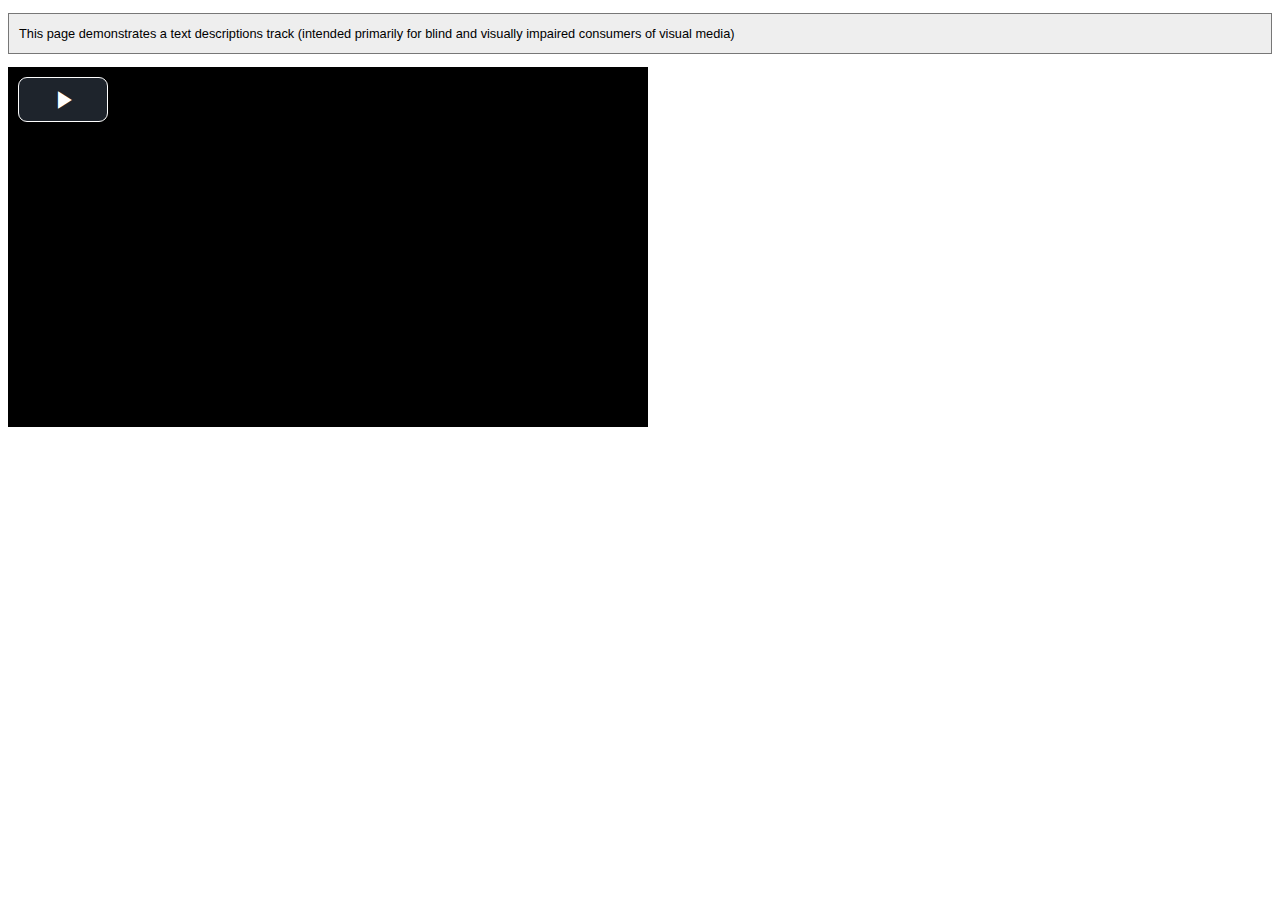
<file: js/examples/elephantsdream/index.html>
<!DOCTYPE html>
<html>
<head>
  <meta charset="utf-8" />
  <title>Video.js Text Descriptions, Chapters &amp; Captions Example</title>

  <link href="../../video-js.css" rel="stylesheet" type="text/css">

  <script src="../../video.js"></script>

  <!-- Set the location of the flash SWF -->
  <script>
    videojs.setGlobalOptions({
      flash: {
        swf: '../../video-js.swf'
      }
    });
  </script>

</head>
<body>
  <p style="background-color:#eee; border: 1px solid #777; padding: 10px; font-size: .8em; line-height: 1.5em; font-family: Verdana, sans-serif;">This page demonstrates a text descriptions track (intended primarily for blind and visually impaired consumers of visual media)</p>

  <!-- NOTE: we have to disable native Text Track support for the HTML5 tech,
             since even HTML5 video players with native Text Track support
             don't currently support 'description' text tracks in any
             useful way! -->
  <video id="example_video_1" class="video-js vjs-default-skin" controls preload="none" width="640" height="360"
      data-setup='{ "html5" : { "nativeTextTracks" : false } }'>
    <source src="https://archive.org/download/ElephantsDream/ed_hd.mp4" type="video/mp4">
    <source src="https://archive.org/download/ElephantsDream/ed_hd.ogv" type="video/ogv">

    <track kind="captions" src="captions.en.vtt" srclang="en" label="English" default></track><!-- Tracks need an ending tag thanks to IE9 -->
    <track kind="captions" src="captions.sv.vtt" srclang="sv" label="Swedish"></track>
    <track kind="captions" src="captions.ru.vtt" srclang="ru" label="Russian"></track>
    <track kind="captions" src="captions.ja.vtt" srclang="ja" label="Japanese"></track>
    <track kind="captions" src="captions.ar.vtt" srclang="ar" label="Arabic"></track>

    <track kind="descriptions" src="descriptions.en.vtt" srclang="en" label="English"></track>

    <track kind="chapters" src="chapters.en.vtt" srclang="en" label="English"></track>

    <p class="vjs-no-js">To view this video please enable JavaScript, and consider upgrading to a web browser that <a href="http://videojs.com/html5-video-support/" target="_blank">supports HTML5 video</a></p>
  </video>
</body>
</html>
</file>
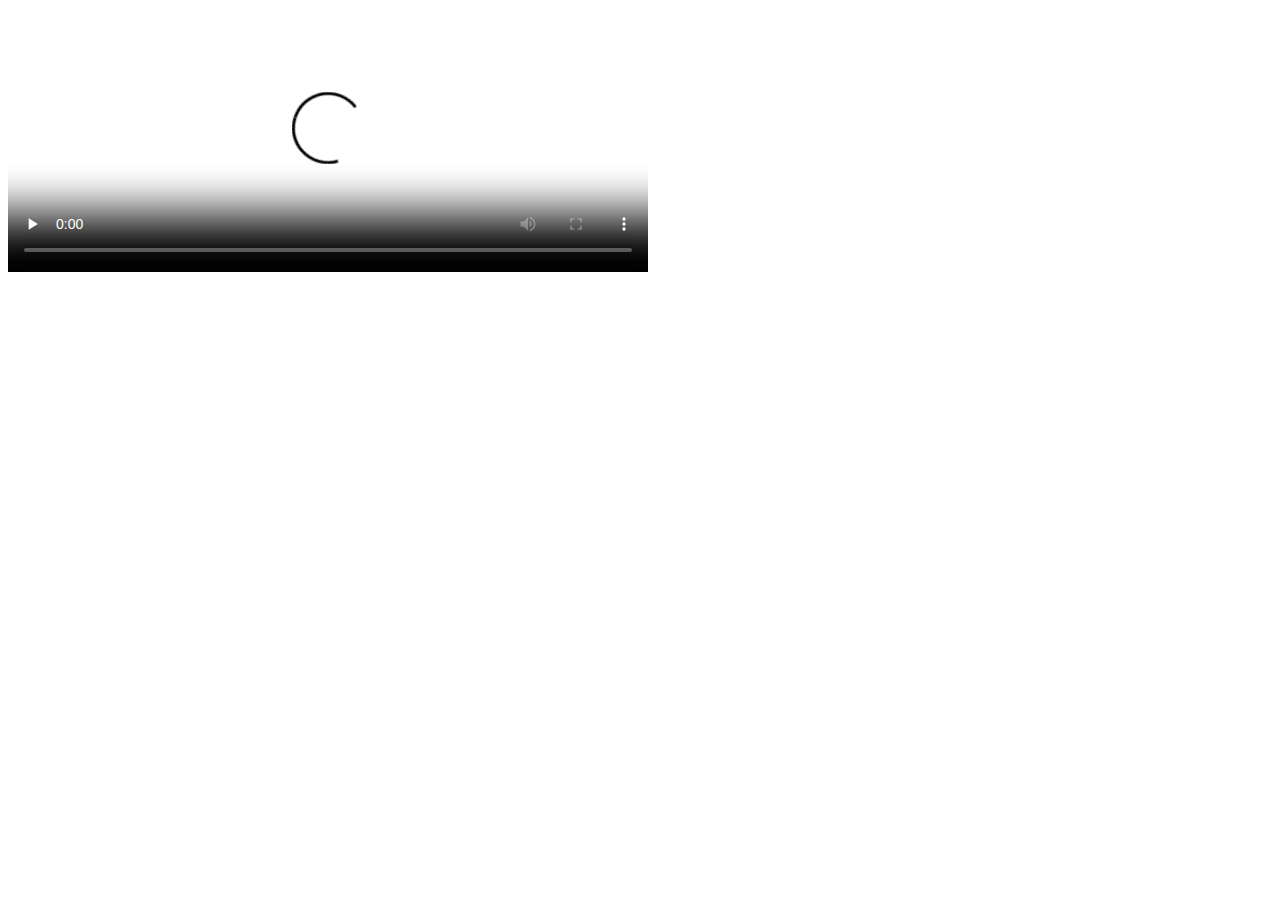
<file: js/examples/simple-embed/index.html>
<!DOCTYPE html>
<html>

<head>

  <head>
    <title>Video.js | HTML5 Video Player</title>
    <link href="http://vjs.zencdn.net/5.0.2/video-js.css" rel="stylesheet">
    <script src="http://vjs.zencdn.net/ie8/1.1.0/videojs-ie8.min.js"></script>
    <script src="http://vjs.zencdn.net/5.0.2/video.js"></script>

  </head>

</head>

<body>

  <video id="example_video_1" class="video-js vjs-default-skin" controls preload="none" width="640" height="264" poster="http://vjs.zencdn.net/v/oceans.png" data-setup="{}">
    <source src="http://vjs.zencdn.net/v/oceans.mp4" type="video/mp4">
    <source src="http://vjs.zencdn.net/v/oceans.webm" type="video/webm">
    <source src="http://vjs.zencdn.net/v/oceans.ogv" type="video/ogg">
    <track kind="captions" src="../shared/example-captions.vtt" srclang="en" label="English"></track>
    <!-- Tracks need an ending tag thanks to IE9 -->
    <track kind="subtitles" src="../shared/example-captions.vtt" srclang="en" label="English"></track>
    <!-- Tracks need an ending tag thanks to IE9 -->
    <p class="vjs-no-js">To view this video please enable JavaScript, and consider upgrading to a web browser that <a href="http://videojs.com/html5-video-support/" target="_blank">supports HTML5 video</a></p>
  </video>
</body>

</html>
</file>
<file: js/video-js.css>
.video-js .vjs-big-play-button:before, .video-js .vjs-control:before, .video-js .vjs-modal-dialog, .vjs-modal-dialog .vjs-modal-dialog-content {
  position: absolute;
  top: 0;
  left: 0;
  width: 100%;
  height: 100%; }

.video-js .vjs-big-play-button:before, .video-js .vjs-control:before {
  text-align: center; }

@font-face {
  font-family: VideoJS;
  src: url("font/VideoJS.eot?#iefix") format("eot"); }

@font-face {
  font-family: VideoJS;
  src: url([data-uri]) format("woff"), url([data-uri]) format("truetype");
  font-weight: normal;
  font-style: normal; }

.vjs-icon-play, .video-js .vjs-big-play-button, .video-js .vjs-play-control {
  font-family: VideoJS;
  font-weight: normal;
  font-style: normal; }
  .vjs-icon-play:before, .video-js .vjs-big-play-button:before, .video-js .vjs-play-control:before {
    content: '\f101'; }

.vjs-icon-play-circle {
  font-family: VideoJS;
  font-weight: normal;
  font-style: normal; }
  .vjs-icon-play-circle:before {
    content: '\f102'; }

.vjs-icon-pause, .video-js .vjs-play-control.vjs-playing {
  font-family: VideoJS;
  font-weight: normal;
  font-style: normal; }
  .vjs-icon-pause:before, .video-js .vjs-play-control.vjs-playing:before {
    content: '\f103'; }

.vjs-icon-volume-mute, .video-js .vjs-mute-control.vjs-vol-0,
.video-js .vjs-volume-menu-button.vjs-vol-0 {
  font-family: VideoJS;
  font-weight: normal;
  font-style: normal; }
  .vjs-icon-volume-mute:before, .video-js .vjs-mute-control.vjs-vol-0:before,
  .video-js .vjs-volume-menu-button.vjs-vol-0:before {
    content: '\f104'; }

.vjs-icon-volume-low, .video-js .vjs-mute-control.vjs-vol-1,
.video-js .vjs-volume-menu-button.vjs-vol-1 {
  font-family: VideoJS;
  font-weight: normal;
  font-style: normal; }
  .vjs-icon-volume-low:before, .video-js .vjs-mute-control.vjs-vol-1:before,
  .video-js .vjs-volume-menu-button.vjs-vol-1:before {
    content: '\f105'; }

.vjs-icon-volume-mid, .video-js .vjs-mute-control.vjs-vol-2,
.video-js .vjs-volume-menu-button.vjs-vol-2 {
  font-family: VideoJS;
  font-weight: normal;
  font-style: normal; }
  .vjs-icon-volume-mid:before, .video-js .vjs-mute-control.vjs-vol-2:before,
  .video-js .vjs-volume-menu-button.vjs-vol-2:before {
    content: '\f106'; }

.vjs-icon-volume-high, .video-js .vjs-mute-control,
.video-js .vjs-volume-menu-button {
  font-family: VideoJS;
  font-weight: normal;
  font-style: normal; }
  .vjs-icon-volume-high:before, .video-js .vjs-mute-control:before,
  .video-js .vjs-volume-menu-button:before {
    content: '\f107'; }

.vjs-icon-fullscreen-enter, .video-js .vjs-fullscreen-control {
  font-family: VideoJS;
  font-weight: normal;
  font-style: normal; }
  .vjs-icon-fullscreen-enter:before, .video-js .vjs-fullscreen-control:before {
    content: '\f108'; }

.vjs-icon-fullscreen-exit, .video-js.vjs-fullscreen .vjs-fullscreen-control {
  font-family: VideoJS;
  font-weight: normal;
  font-style: normal; }
  .vjs-icon-fullscreen-exit:before, .video-js.vjs-fullscreen .vjs-fullscreen-control:before {
    content: '\f109'; }

.vjs-icon-square {
  font-family: VideoJS;
  font-weight: normal;
  font-style: normal; }
  .vjs-icon-square:before {
    content: '\f10a'; }

.vjs-icon-spinner {
  font-family: VideoJS;
  font-weight: normal;
  font-style: normal; }
  .vjs-icon-spinner:before {
    content: '\f10b'; }

.vjs-icon-subtitles, .video-js .vjs-subtitles-button {
  font-family: VideoJS;
  font-weight: normal;
  font-style: normal; }
  .vjs-icon-subtitles:before, .video-js .vjs-subtitles-button:before {
    content: '\f10c'; }

.vjs-icon-captions, .video-js .vjs-captions-button {
  font-family: VideoJS;
  font-weight: normal;
  font-style: normal; }
  .vjs-icon-captions:before, .video-js .vjs-captions-button:before {
    content: '\f10d'; }

.vjs-icon-chapters, .video-js .vjs-chapters-button {
  font-family: VideoJS;
  font-weight: normal;
  font-style: normal; }
  .vjs-icon-chapters:before, .video-js .vjs-chapters-button:before {
    content: '\f10e'; }

.vjs-icon-share {
  font-family: VideoJS;
  font-weight: normal;
  font-style: normal; }
  .vjs-icon-share:before {
    content: '\f10f'; }

.vjs-icon-cog {
  font-family: VideoJS;
  font-weight: normal;
  font-style: normal; }
  .vjs-icon-cog:before {
    content: '\f110'; }

.vjs-icon-circle, .video-js .vjs-mouse-display, .video-js .vjs-play-progress, .video-js .vjs-volume-level {
  font-family: VideoJS;
  font-weight: normal;
  font-style: normal; }
  .vjs-icon-circle:before, .video-js .vjs-mouse-display:before, .video-js .vjs-play-progress:before, .video-js .vjs-volume-level:before {
    content: '\f111'; }

.vjs-icon-circle-outline {
  font-family: VideoJS;
  font-weight: normal;
  font-style: normal; }
  .vjs-icon-circle-outline:before {
    content: '\f112'; }

.vjs-icon-circle-inner-circle {
  font-family: VideoJS;
  font-weight: normal;
  font-style: normal; }
  .vjs-icon-circle-inner-circle:before {
    content: '\f113'; }

.vjs-icon-hd {
  font-family: VideoJS;
  font-weight: normal;
  font-style: normal; }
  .vjs-icon-hd:before {
    content: '\f114'; }

.vjs-icon-cancel, .video-js .vjs-control.vjs-close-button {
  font-family: VideoJS;
  font-weight: normal;
  font-style: normal; }
  .vjs-icon-cancel:before, .video-js .vjs-control.vjs-close-button:before {
    content: '\f115'; }

.vjs-icon-replay {
  font-family: VideoJS;
  font-weight: normal;
  font-style: normal; }
  .vjs-icon-replay:before {
    content: '\f116'; }

.vjs-icon-facebook {
  font-family: VideoJS;
  font-weight: normal;
  font-style: normal; }
  .vjs-icon-facebook:before {
    content: '\f117'; }

.vjs-icon-gplus {
  font-family: VideoJS;
  font-weight: normal;
  font-style: normal; }
  .vjs-icon-gplus:before {
    content: '\f118'; }

.vjs-icon-linkedin {
  font-family: VideoJS;
  font-weight: normal;
  font-style: normal; }
  .vjs-icon-linkedin:before {
    content: '\f119'; }

.vjs-icon-twitter {
  font-family: VideoJS;
  font-weight: normal;
  font-style: normal; }
  .vjs-icon-twitter:before {
    content: '\f11a'; }

.vjs-icon-tumblr {
  font-family: VideoJS;
  font-weight: normal;
  font-style: normal; }
  .vjs-icon-tumblr:before {
    content: '\f11b'; }

.vjs-icon-pinterest {
  font-family: VideoJS;
  font-weight: normal;
  font-style: normal; }
  .vjs-icon-pinterest:before {
    content: '\f11c'; }

.vjs-icon-audio-description, .video-js .vjs-descriptions-button {
  font-family: VideoJS;
  font-weight: normal;
  font-style: normal; }
  .vjs-icon-audio-description:before, .video-js .vjs-descriptions-button:before {
    content: '\f11d'; }

.video-js {
  display: block;
  vertical-align: top;
  box-sizing: border-box;
  color: #fff;
  background-color: #000;
  position: relative;
  padding: 0;
  font-size: 10px;
  line-height: 1;
  font-weight: normal;
  font-style: normal;
  font-family: Arial, Helvetica, sans-serif;
  -webkit-user-select: none;
  -moz-user-select: none;
  -ms-user-select: none;
  user-select: none; }
  .video-js:-moz-full-screen {
    position: absolute; }
  .video-js:-webkit-full-screen {
    width: 100% !important;
    height: 100% !important; }

.video-js *,
.video-js *:before,
.video-js *:after {
  box-sizing: inherit; }

.video-js ul {
  font-family: inherit;
  font-size: inherit;
  line-height: inherit;
  list-style-position: outside;
  margin-left: 0;
  margin-right: 0;
  margin-top: 0;
  margin-bottom: 0; }

.video-js.vjs-fluid,
.video-js.vjs-16-9,
.video-js.vjs-4-3 {
  width: 100%;
  max-width: 100%;
  height: 0; }

.video-js.vjs-16-9 {
  padding-top: 56.25%; }

.video-js.vjs-4-3 {
  padding-top: 75%; }

.video-js.vjs-fill {
  width: 100%;
  height: 100%; }

.video-js .vjs-tech {
  position: absolute;
  top: 0;
  left: 0;
  width: 100%;
  height: 100%; }

body.vjs-full-window {
  padding: 0;
  margin: 0;
  height: 100%;
  overflow-y: auto; }

.vjs-full-window .video-js.vjs-fullscreen {
  position: fixed;
  overflow: hidden;
  z-index: 1000;
  left: 0;
  top: 0;
  bottom: 0;
  right: 0; }

.video-js.vjs-fullscreen {
  width: 100% !important;
  height: 100% !important;
  padding-top: 0 !important; }

.video-js.vjs-fullscreen.vjs-user-inactive {
  cursor: none; }

.vjs-hidden {
  display: none !important; }

.vjs-disabled {
  opacity: 0.5;
  cursor: default; }

.video-js .vjs-offscreen {
  height: 1px;
  left: -9999px;
  position: absolute;
  top: 0;
  width: 1px; }

.vjs-lock-showing {
  display: block !important;
  opacity: 1;
  visibility: visible; }

.vjs-no-js {
  padding: 20px;
  color: #fff;
  background-color: #000;
  font-size: 18px;
  font-family: Arial, Helvetica, sans-serif;
  text-align: center;
  width: 300px;
  height: 150px;
  margin: 0px auto; }

.vjs-no-js a,
.vjs-no-js a:visited {
  color: #66A8CC; }

.video-js .vjs-big-play-button {
  font-size: 3em;
  line-height: 1.5em;
  height: 1.5em;
  width: 3em;
  display: block;
  position: absolute;
  top: 10px;
  left: 10px;
  padding: 0;
  cursor: pointer;
  opacity: 1;
  border: 0.06666em solid #fff;
  background-color: #2B333F;
  background-color: rgba(43, 51, 63, 0.7);
  -webkit-border-radius: 0.3em;
  -moz-border-radius: 0.3em;
  border-radius: 0.3em;
  -webkit-transition: all 0.4s;
  -moz-transition: all 0.4s;
  -o-transition: all 0.4s;
  transition: all 0.4s; }

.vjs-big-play-centered .vjs-big-play-button {
  top: 50%;
  left: 50%;
  margin-top: -0.75em;
  margin-left: -1.5em; }

.video-js:hover .vjs-big-play-button,
.video-js .vjs-big-play-button:focus {
  outline: 0;
  border-color: #fff;
  background-color: #73859f;
  background-color: rgba(115, 133, 159, 0.5);
  -webkit-transition: all 0s;
  -moz-transition: all 0s;
  -o-transition: all 0s;
  transition: all 0s; }

.vjs-controls-disabled .vjs-big-play-button,
.vjs-has-started .vjs-big-play-button,
.vjs-using-native-controls .vjs-big-play-button,
.vjs-error .vjs-big-play-button {
  display: none; }

.video-js button {
  background: none;
  border: none;
  color: inherit;
  display: inline-block;
  overflow: visible;
  font-size: inherit;
  line-height: inherit;
  text-transform: none;
  text-decoration: none;
  transition: none;
  -webkit-appearance: none;
  -moz-appearance: none;
  appearance: none; }

.video-js .vjs-control.vjs-close-button {
  cursor: pointer;
  height: 3em;
  position: absolute;
  right: 0;
  top: 0.5em;
  z-index: 2; }

.vjs-menu-button {
  cursor: pointer; }

.vjs-menu-button.vjs-disabled {
  cursor: default; }

.vjs-workinghover .vjs-menu-button.vjs-disabled:hover .vjs-menu {
  display: none; }

.vjs-menu .vjs-menu-content {
  display: block;
  padding: 0;
  margin: 0;
  overflow: auto; }

.vjs-scrubbing .vjs-menu-button:hover .vjs-menu {
  display: none; }

.vjs-menu li {
  list-style: none;
  margin: 0;
  padding: 0.2em 0;
  line-height: 1.4em;
  font-size: 1.2em;
  text-align: center;
  text-transform: lowercase; }

.vjs-menu li:focus,
.vjs-menu li:hover {
  outline: 0;
  background-color: #73859f;
  background-color: rgba(115, 133, 159, 0.5); }

.vjs-menu li.vjs-selected,
.vjs-menu li.vjs-selected:focus,
.vjs-menu li.vjs-selected:hover {
  background-color: #fff;
  color: #2B333F; }

.vjs-menu li.vjs-menu-title {
  text-align: center;
  text-transform: uppercase;
  font-size: 1em;
  line-height: 2em;
  padding: 0;
  margin: 0 0 0.3em 0;
  font-weight: bold;
  cursor: default; }

.vjs-menu-button-popup .vjs-menu {
  display: none;
  position: absolute;
  bottom: 0;
  width: 10em;
  left: -3em;
  height: 0em;
  margin-bottom: 1.5em;
  border-top-color: rgba(43, 51, 63, 0.7); }

.vjs-menu-button-popup .vjs-menu .vjs-menu-content {
  background-color: #2B333F;
  background-color: rgba(43, 51, 63, 0.7);
  position: absolute;
  width: 100%;
  bottom: 1.5em;
  max-height: 15em; }

.vjs-workinghover .vjs-menu-button-popup:hover .vjs-menu,
.vjs-menu-button-popup .vjs-menu.vjs-lock-showing {
  display: block; }

.video-js .vjs-menu-button-inline {
  -webkit-transition: all 0.4s;
  -moz-transition: all 0.4s;
  -o-transition: all 0.4s;
  transition: all 0.4s;
  overflow: hidden; }

.video-js .vjs-menu-button-inline:before {
  width: 2.222222222em; }

.video-js .vjs-menu-button-inline:hover,
.video-js .vjs-menu-button-inline:focus,
.video-js .vjs-menu-button-inline.vjs-slider-active,
.video-js.vjs-no-flex .vjs-menu-button-inline {
  width: 12em; }

.video-js .vjs-menu-button-inline.vjs-slider-active {
  -webkit-transition: none;
  -moz-transition: none;
  -o-transition: none;
  transition: none; }

.vjs-menu-button-inline .vjs-menu {
  opacity: 0;
  height: 100%;
  width: auto;
  position: absolute;
  left: 4em;
  top: 0;
  padding: 0;
  margin: 0;
  -webkit-transition: all 0.4s;
  -moz-transition: all 0.4s;
  -o-transition: all 0.4s;
  transition: all 0.4s; }

.vjs-menu-button-inline:hover .vjs-menu,
.vjs-menu-button-inline:focus .vjs-menu,
.vjs-menu-button-inline.vjs-slider-active .vjs-menu {
  display: block;
  opacity: 1; }

.vjs-no-flex .vjs-menu-button-inline .vjs-menu {
  display: block;
  opacity: 1;
  position: relative;
  width: auto; }

.vjs-no-flex .vjs-menu-button-inline:hover .vjs-menu,
.vjs-no-flex .vjs-menu-button-inline:focus .vjs-menu,
.vjs-no-flex .vjs-menu-button-inline.vjs-slider-active .vjs-menu {
  width: auto; }

.vjs-menu-button-inline .vjs-menu-content {
  width: auto;
  height: 100%;
  margin: 0;
  overflow: hidden; }

.video-js .vjs-control-bar {
  display: none;
  width: 100%;
  position: absolute;
  bottom: 0;
  left: 0;
  right: 0;
  height: 3.0em;
  background-color: #2B333F;
  background-color: rgba(43, 51, 63, 0.7); }

.vjs-has-started .vjs-control-bar {
  display: -webkit-box;
  display: -webkit-flex;
  display: -ms-flexbox;
  display: flex;
  visibility: visible;
  opacity: 1;
  -webkit-transition: visibility 0.1s, opacity 0.1s;
  -moz-transition: visibility 0.1s, opacity 0.1s;
  -o-transition: visibility 0.1s, opacity 0.1s;
  transition: visibility 0.1s, opacity 0.1s; }

.vjs-has-started.vjs-user-inactive.vjs-playing .vjs-control-bar {
  visibility: hidden;
  opacity: 0;
  -webkit-transition: visibility 1s, opacity 1s;
  -moz-transition: visibility 1s, opacity 1s;
  -o-transition: visibility 1s, opacity 1s;
  transition: visibility 1s, opacity 1s; }

.vjs-controls-disabled .vjs-control-bar,
.vjs-using-native-controls .vjs-control-bar,
.vjs-error .vjs-control-bar {
  display: none !important; }

.vjs-audio.vjs-has-started.vjs-user-inactive.vjs-playing .vjs-control-bar {
  opacity: 1;
  visibility: visible; }

@media \0screen {
  .vjs-user-inactive.vjs-playing .vjs-control-bar :before {
    content: ""; } }

.vjs-has-started.vjs-no-flex .vjs-control-bar {
  display: table; }

.video-js .vjs-control {
  outline: none;
  position: relative;
  text-align: center;
  margin: 0;
  padding: 0;
  height: 100%;
  width: 4em;
  -webkit-box-flex: none;
  -moz-box-flex: none;
  -webkit-flex: none;
  -ms-flex: none;
  flex: none; }
  .video-js .vjs-control:before {
    font-size: 1.8em;
    line-height: 1.67; }

.video-js .vjs-control:focus:before,
.video-js .vjs-control:hover:before,
.video-js .vjs-control:focus {
  text-shadow: 0em 0em 1em white; }

.video-js .vjs-control-text {
  border: 0;
  clip: rect(0 0 0 0);
  height: 1px;
  margin: -1px;
  overflow: hidden;
  padding: 0;
  position: absolute;
  width: 1px; }

.vjs-no-flex .vjs-control {
  display: table-cell;
  vertical-align: middle; }

.video-js .vjs-custom-control-spacer {
  display: none; }

.video-js .vjs-progress-control {
  -webkit-box-flex: auto;
  -moz-box-flex: auto;
  -webkit-flex: auto;
  -ms-flex: auto;
  flex: auto;
  display: -webkit-box;
  display: -webkit-flex;
  display: -ms-flexbox;
  display: flex;
  -webkit-box-align: center;
  -webkit-align-items: center;
  -ms-flex-align: center;
  align-items: center;
  min-width: 4em; }

.vjs-live .vjs-progress-control {
  display: none; }

.video-js .vjs-progress-holder {
  -webkit-box-flex: auto;
  -moz-box-flex: auto;
  -webkit-flex: auto;
  -ms-flex: auto;
  flex: auto;
  -webkit-transition: all 0.2s;
  -moz-transition: all 0.2s;
  -o-transition: all 0.2s;
  transition: all 0.2s;
  height: 0.3em; }

.video-js .vjs-progress-control:hover .vjs-progress-holder {
  font-size: 1.666666666666666666em; }

/* If we let the font size grow as much as everything else, the current time tooltip ends up
 ginormous. If you'd like to enable the current time tooltip all the time, this should be disabled
 to avoid a weird hitch when you roll off the hover. */
.video-js .vjs-progress-control:hover .vjs-time-tooltip,
.video-js .vjs-progress-control:hover .vjs-mouse-display:after,
.video-js .vjs-progress-control:hover .vjs-play-progress:after {
  font-family: Arial, Helvetica, sans-serif;
  visibility: visible;
  font-size: 0.6em; }

.video-js .vjs-progress-holder .vjs-play-progress,
.video-js .vjs-progress-holder .vjs-load-progress,
.video-js .vjs-progress-holder .vjs-tooltip-progress-bar,
.video-js .vjs-progress-holder .vjs-load-progress div {
  position: absolute;
  display: block;
  height: 0.3em;
  margin: 0;
  padding: 0;
  width: 0;
  left: 0;
  top: 0; }

.video-js .vjs-mouse-display:before {
  display: none; }

.video-js .vjs-play-progress {
  background-color: #fff; }
  .video-js .vjs-play-progress:before {
    position: absolute;
    top: -0.333333333333333em;
    right: -0.5em;
    font-size: 0.9em; }

.video-js .vjs-time-tooltip,
.video-js .vjs-mouse-display:after,
.video-js .vjs-play-progress:after {
  visibility: hidden;
  pointer-events: none;
  position: absolute;
  top: -3.4em;
  right: -1.9em;
  font-size: 0.9em;
  color: #000;
  content: attr(data-current-time);
  padding: 6px 8px 8px 8px;
  background-color: #fff;
  background-color: rgba(255, 255, 255, 0.8);
  -webkit-border-radius: 0.3em;
  -moz-border-radius: 0.3em;
  border-radius: 0.3em; }

.video-js .vjs-time-tooltip,
.video-js .vjs-play-progress:before,
.video-js .vjs-play-progress:after {
  z-index: 1; }

.video-js .vjs-progress-control .vjs-keep-tooltips-inside:after {
  display: none; }

.video-js .vjs-load-progress {
  background: #bfc7d3;
  background: rgba(115, 133, 159, 0.5); }

.video-js .vjs-load-progress div {
  background: white;
  background: rgba(115, 133, 159, 0.75); }

.video-js.vjs-no-flex .vjs-progress-control {
  width: auto; }

.video-js .vjs-time-tooltip {
  display: inline-block;
  height: 2.4em;
  position: relative;
  float: right;
  right: -1.9em; }

.vjs-tooltip-progress-bar {
  visibility: hidden; }

.video-js .vjs-progress-control .vjs-mouse-display {
  display: none;
  position: absolute;
  width: 1px;
  height: 100%;
  background-color: #000;
  z-index: 1; }

.vjs-no-flex .vjs-progress-control .vjs-mouse-display {
  z-index: 0; }

.video-js .vjs-progress-control:hover .vjs-mouse-display {
  display: block; }

.video-js.vjs-user-inactive .vjs-progress-control .vjs-mouse-display,
.video-js.vjs-user-inactive .vjs-progress-control .vjs-mouse-display:after {
  visibility: hidden;
  opacity: 0;
  -webkit-transition: visibility 1s, opacity 1s;
  -moz-transition: visibility 1s, opacity 1s;
  -o-transition: visibility 1s, opacity 1s;
  transition: visibility 1s, opacity 1s; }

.video-js.vjs-user-inactive.vjs-no-flex .vjs-progress-control .vjs-mouse-display,
.video-js.vjs-user-inactive.vjs-no-flex .vjs-progress-control .vjs-mouse-display:after {
  display: none; }

.vjs-mouse-display .vjs-time-tooltip,
.video-js .vjs-progress-control .vjs-mouse-display:after {
  color: #fff;
  background-color: #000;
  background-color: rgba(0, 0, 0, 0.8); }

.video-js .vjs-slider {
  outline: 0;
  position: relative;
  cursor: pointer;
  padding: 0;
  margin: 0 0.45em 0 0.45em;
  background-color: #73859f;
  background-color: rgba(115, 133, 159, 0.5); }

.video-js .vjs-slider:focus {
  text-shadow: 0em 0em 1em white;
  -webkit-box-shadow: 0 0 1em #fff;
  -moz-box-shadow: 0 0 1em #fff;
  box-shadow: 0 0 1em #fff; }

.video-js .vjs-mute-control,
.video-js .vjs-volume-menu-button {
  cursor: pointer;
  -webkit-box-flex: none;
  -moz-box-flex: none;
  -webkit-flex: none;
  -ms-flex: none;
  flex: none; }

.video-js .vjs-volume-control {
  width: 5em;
  -webkit-box-flex: none;
  -moz-box-flex: none;
  -webkit-flex: none;
  -ms-flex: none;
  flex: none;
  display: -webkit-box;
  display: -webkit-flex;
  display: -ms-flexbox;
  display: flex;
  -webkit-box-align: center;
  -webkit-align-items: center;
  -ms-flex-align: center;
  align-items: center; }

.video-js .vjs-volume-bar {
  margin: 1.35em 0.45em; }

.vjs-volume-bar.vjs-slider-horizontal {
  width: 5em;
  height: 0.3em; }

.vjs-volume-bar.vjs-slider-vertical {
  width: 0.3em;
  height: 5em;
  margin: 1.35em auto; }

.video-js .vjs-volume-level {
  position: absolute;
  bottom: 0;
  left: 0;
  background-color: #fff; }
  .video-js .vjs-volume-level:before {
    position: absolute;
    font-size: 0.9em; }

.vjs-slider-vertical .vjs-volume-level {
  width: 0.3em; }
  .vjs-slider-vertical .vjs-volume-level:before {
    top: -0.5em;
    left: -0.3em; }

.vjs-slider-horizontal .vjs-volume-level {
  height: 0.3em; }
  .vjs-slider-horizontal .vjs-volume-level:before {
    top: -0.3em;
    right: -0.5em; }

.vjs-volume-bar.vjs-slider-vertical .vjs-volume-level {
  height: 100%; }

.vjs-volume-bar.vjs-slider-horizontal .vjs-volume-level {
  width: 100%; }

.vjs-menu-button-popup.vjs-volume-menu-button .vjs-menu {
  display: block;
  width: 0;
  height: 0;
  border-top-color: transparent; }

.vjs-menu-button-popup.vjs-volume-menu-button-vertical .vjs-menu {
  left: 0.5em;
  height: 8em; }

.vjs-menu-button-popup.vjs-volume-menu-button-horizontal .vjs-menu {
  left: -2em; }

.vjs-menu-button-popup.vjs-volume-menu-button .vjs-menu-content {
  height: 0;
  width: 0;
  overflow-x: hidden;
  overflow-y: hidden; }

.vjs-volume-menu-button-vertical:hover .vjs-menu-content,
.vjs-volume-menu-button-vertical:focus .vjs-menu-content,
.vjs-volume-menu-button-vertical.vjs-slider-active .vjs-menu-content,
.vjs-volume-menu-button-vertical .vjs-lock-showing .vjs-menu-content {
  height: 8em;
  width: 2.9em; }

.vjs-volume-menu-button-horizontal:hover .vjs-menu-content,
.vjs-volume-menu-button-horizontal:focus .vjs-menu-content,
.vjs-volume-menu-button-horizontal .vjs-slider-active .vjs-menu-content,
.vjs-volume-menu-button-horizontal .vjs-lock-showing .vjs-menu-content {
  height: 2.9em;
  width: 8em; }

.vjs-volume-menu-button.vjs-menu-button-inline .vjs-menu-content {
  background-color: transparent !important; }

.vjs-poster {
  display: inline-block;
  vertical-align: middle;
  background-repeat: no-repeat;
  background-position: 50% 50%;
  background-size: contain;
  cursor: pointer;
  margin: 0;
  padding: 0;
  position: absolute;
  top: 0;
  right: 0;
  bottom: 0;
  left: 0;
  height: 100%; }

.vjs-poster img {
  display: block;
  vertical-align: middle;
  margin: 0 auto;
  max-height: 100%;
  padding: 0;
  width: 100%; }

.vjs-has-started .vjs-poster {
  display: none; }

.vjs-audio.vjs-has-started .vjs-poster {
  display: block; }

.vjs-controls-disabled .vjs-poster {
  display: none; }

.vjs-using-native-controls .vjs-poster {
  display: none; }

.video-js .vjs-live-control {
  display: -webkit-box;
  display: -webkit-flex;
  display: -ms-flexbox;
  display: flex;
  -webkit-box-align: flex-start;
  -webkit-align-items: flex-start;
  -ms-flex-align: flex-start;
  align-items: flex-start;
  -webkit-box-flex: auto;
  -moz-box-flex: auto;
  -webkit-flex: auto;
  -ms-flex: auto;
  flex: auto;
  font-size: 1em;
  line-height: 3em; }

.vjs-no-flex .vjs-live-control {
  display: table-cell;
  width: auto;
  text-align: left; }

.video-js .vjs-time-control {
  -webkit-box-flex: none;
  -moz-box-flex: none;
  -webkit-flex: none;
  -ms-flex: none;
  flex: none;
  font-size: 1em;
  line-height: 3em;
  min-width: 2em;
  width: auto;
  padding-left: 1em;
  padding-right: 1em; }

.vjs-live .vjs-time-control {
  display: none; }

.video-js .vjs-current-time,
.vjs-no-flex .vjs-current-time {
  display: none; }

.video-js .vjs-duration,
.vjs-no-flex .vjs-duration {
  display: none; }

.vjs-time-divider {
  display: none;
  line-height: 3em; }

.vjs-live .vjs-time-divider {
  display: none; }

.video-js .vjs-play-control {
  cursor: pointer;
  -webkit-box-flex: none;
  -moz-box-flex: none;
  -webkit-flex: none;
  -ms-flex: none;
  flex: none; }

.vjs-text-track-display {
  position: absolute;
  bottom: 3em;
  left: 0;
  right: 0;
  top: 0;
  pointer-events: none; }

.video-js.vjs-user-inactive.vjs-playing .vjs-text-track-display {
  bottom: 1em; }

.video-js .vjs-text-track {
  font-size: 1.4em;
  text-align: center;
  margin-bottom: 0.1em;
  background-color: #000;
  background-color: rgba(0, 0, 0, 0.5); }

.vjs-subtitles {
  color: #fff; }

.vjs-captions {
  color: #fc6; }

.vjs-tt-cue {
  display: block; }

video::-webkit-media-text-track-display {
  -moz-transform: translateY(-3em);
  -ms-transform: translateY(-3em);
  -o-transform: translateY(-3em);
  -webkit-transform: translateY(-3em);
  transform: translateY(-3em); }

.video-js.vjs-user-inactive.vjs-playing video::-webkit-media-text-track-display {
  -moz-transform: translateY(-1.5em);
  -ms-transform: translateY(-1.5em);
  -o-transform: translateY(-1.5em);
  -webkit-transform: translateY(-1.5em);
  transform: translateY(-1.5em); }

.video-js .vjs-fullscreen-control {
  cursor: pointer;
  -webkit-box-flex: none;
  -moz-box-flex: none;
  -webkit-flex: none;
  -ms-flex: none;
  flex: none; }

.vjs-playback-rate .vjs-playback-rate-value {
  font-size: 1.5em;
  line-height: 2;
  position: absolute;
  top: 0;
  left: 0;
  width: 100%;
  height: 100%;
  text-align: center; }

.vjs-playback-rate .vjs-menu {
  width: 4em;
  left: 0em; }

.vjs-error .vjs-error-display .vjs-modal-dialog-content {
  font-size: 1.4em;
  text-align: center; }

.vjs-error .vjs-error-display:before {
  color: #fff;
  content: 'X';
  font-family: Arial, Helvetica, sans-serif;
  font-size: 4em;
  left: 0;
  line-height: 1;
  margin-top: -0.5em;
  position: absolute;
  text-shadow: 0.05em 0.05em 0.1em #000;
  text-align: center;
  top: 50%;
  vertical-align: middle;
  width: 100%; }

.vjs-loading-spinner {
  display: none;
  position: absolute;
  top: 50%;
  left: 50%;
  margin: -25px 0 0 -25px;
  opacity: 0.85;
  text-align: left;
  border: 6px solid rgba(43, 51, 63, 0.7);
  box-sizing: border-box;
  background-clip: padding-box;
  width: 50px;
  height: 50px;
  border-radius: 25px; }

.vjs-seeking .vjs-loading-spinner,
.vjs-waiting .vjs-loading-spinner {
  display: block; }

.vjs-loading-spinner:before,
.vjs-loading-spinner:after {
  content: "";
  position: absolute;
  margin: -6px;
  box-sizing: inherit;
  width: inherit;
  height: inherit;
  border-radius: inherit;
  opacity: 1;
  border: inherit;
  border-color: transparent;
  border-top-color: white; }

.vjs-seeking .vjs-loading-spinner:before,
.vjs-seeking .vjs-loading-spinner:after,
.vjs-waiting .vjs-loading-spinner:before,
.vjs-waiting .vjs-loading-spinner:after {
  -webkit-animation: vjs-spinner-spin 1.1s cubic-bezier(0.6, 0.2, 0, 0.8) infinite, vjs-spinner-fade 1.1s linear infinite;
  animation: vjs-spinner-spin 1.1s cubic-bezier(0.6, 0.2, 0, 0.8) infinite, vjs-spinner-fade 1.1s linear infinite; }

.vjs-seeking .vjs-loading-spinner:before,
.vjs-waiting .vjs-loading-spinner:before {
  border-top-color: white; }

.vjs-seeking .vjs-loading-spinner:after,
.vjs-waiting .vjs-loading-spinner:after {
  border-top-color: white;
  -webkit-animation-delay: 0.44s;
  animation-delay: 0.44s; }

@keyframes vjs-spinner-spin {
  100% {
    transform: rotate(360deg); } }

@-webkit-keyframes vjs-spinner-spin {
  100% {
    -webkit-transform: rotate(360deg); } }

@keyframes vjs-spinner-fade {
  0% {
    border-top-color: #73859f; }
  20% {
    border-top-color: #73859f; }
  35% {
    border-top-color: white; }
  60% {
    border-top-color: #73859f; }
  100% {
    border-top-color: #73859f; } }

@-webkit-keyframes vjs-spinner-fade {
  0% {
    border-top-color: #73859f; }
  20% {
    border-top-color: #73859f; }
  35% {
    border-top-color: white; }
  60% {
    border-top-color: #73859f; }
  100% {
    border-top-color: #73859f; } }

.vjs-chapters-button .vjs-menu ul {
  width: 24em; }

.video-js.vjs-layout-tiny:not(.vjs-fullscreen) .vjs-custom-control-spacer {
  -webkit-box-flex: auto;
  -moz-box-flex: auto;
  -webkit-flex: auto;
  -ms-flex: auto;
  flex: auto; }

.video-js.vjs-layout-tiny:not(.vjs-fullscreen).vjs-no-flex .vjs-custom-control-spacer {
  width: auto; }

.video-js.vjs-layout-tiny:not(.vjs-fullscreen) .vjs-current-time, .video-js.vjs-layout-tiny:not(.vjs-fullscreen) .vjs-time-divider, .video-js.vjs-layout-tiny:not(.vjs-fullscreen) .vjs-duration, .video-js.vjs-layout-tiny:not(.vjs-fullscreen) .vjs-remaining-time,
.video-js.vjs-layout-tiny:not(.vjs-fullscreen) .vjs-playback-rate, .video-js.vjs-layout-tiny:not(.vjs-fullscreen) .vjs-progress-control,
.video-js.vjs-layout-tiny:not(.vjs-fullscreen) .vjs-mute-control, .video-js.vjs-layout-tiny:not(.vjs-fullscreen) .vjs-volume-control, .video-js.vjs-layout-tiny:not(.vjs-fullscreen) .vjs-volume-menu-button,
.video-js.vjs-layout-tiny:not(.vjs-fullscreen) .vjs-chapters-button, .video-js.vjs-layout-tiny:not(.vjs-fullscreen) .vjs-captions-button, .video-js.vjs-layout-tiny:not(.vjs-fullscreen) .vjs-subtitles-button {
  display: none; }

.video-js.vjs-layout-x-small:not(.vjs-fullscreen) .vjs-current-time, .video-js.vjs-layout-x-small:not(.vjs-fullscreen) .vjs-time-divider, .video-js.vjs-layout-x-small:not(.vjs-fullscreen) .vjs-duration, .video-js.vjs-layout-x-small:not(.vjs-fullscreen) .vjs-remaining-time,
.video-js.vjs-layout-x-small:not(.vjs-fullscreen) .vjs-playback-rate,
.video-js.vjs-layout-x-small:not(.vjs-fullscreen) .vjs-mute-control, .video-js.vjs-layout-x-small:not(.vjs-fullscreen) .vjs-volume-control, .video-js.vjs-layout-x-small:not(.vjs-fullscreen) .vjs-volume-menu-button,
.video-js.vjs-layout-x-small:not(.vjs-fullscreen) .vjs-chapters-button, .video-js.vjs-layout-x-small:not(.vjs-fullscreen) .vjs-captions-button, .video-js.vjs-layout-x-small:not(.vjs-fullscreen) .vjs-subtitles-button {
  display: none; }

.video-js.vjs-layout-small:not(.vjs-fullscreen) .vjs-current-time, .video-js.vjs-layout-small:not(.vjs-fullscreen) .vjs-time-divider, .video-js.vjs-layout-small:not(.vjs-fullscreen) .vjs-duration, .video-js.vjs-layout-small:not(.vjs-fullscreen) .vjs-remaining-time,
.video-js.vjs-layout-small:not(.vjs-fullscreen) .vjs-playback-rate,
.video-js.vjs-layout-small:not(.vjs-fullscreen) .vjs-mute-control, .video-js.vjs-layout-small:not(.vjs-fullscreen) .vjs-volume-control,
.video-js.vjs-layout-small:not(.vjs-fullscreen) .vjs-chapters-button, .video-js.vjs-layout-small:not(.vjs-fullscreen) .vjs-captions-button, .video-js.vjs-layout-small:not(.vjs-fullscreen) .vjs-subtitles-button {
  display: none; }

.vjs-caption-settings {
  position: relative;
  top: 1em;
  background-color: #2B333F;
  background-color: rgba(43, 51, 63, 0.75);
  color: #fff;
  margin: 0 auto;
  padding: 0.5em;
  height: 15em;
  font-size: 12px;
  width: 40em; }

.vjs-caption-settings .vjs-tracksettings {
  top: 0;
  bottom: 2em;
  left: 0;
  right: 0;
  position: absolute;
  overflow: auto; }

.vjs-caption-settings .vjs-tracksettings-colors,
.vjs-caption-settings .vjs-tracksettings-font {
  float: left; }

.vjs-caption-settings .vjs-tracksettings-colors:after,
.vjs-caption-settings .vjs-tracksettings-font:after,
.vjs-caption-settings .vjs-tracksettings-controls:after {
  clear: both; }

.vjs-caption-settings .vjs-tracksettings-controls {
  position: absolute;
  bottom: 1em;
  right: 1em; }

.vjs-caption-settings .vjs-tracksetting {
  margin: 5px;
  padding: 3px;
  min-height: 40px; }

.vjs-caption-settings .vjs-tracksetting label {
  display: block;
  width: 100px;
  margin-bottom: 5px; }

.vjs-caption-settings .vjs-tracksetting span {
  display: inline;
  margin-left: 5px; }

.vjs-caption-settings .vjs-tracksetting > div {
  margin-bottom: 5px;
  min-height: 20px; }

.vjs-caption-settings .vjs-tracksetting > div:last-child {
  margin-bottom: 0;
  padding-bottom: 0;
  min-height: 0; }

.vjs-caption-settings label > input {
  margin-right: 10px; }

.vjs-caption-settings input[type="button"] {
  width: 40px;
  height: 40px; }

.video-js .vjs-modal-dialog {
  background: rgba(0, 0, 0, 0.8);
  background: -webkit-linear-gradient(-90deg, rgba(0, 0, 0, 0.8), rgba(255, 255, 255, 0));
  background: linear-gradient(180deg, rgba(0, 0, 0, 0.8), rgba(255, 255, 255, 0)); }

.vjs-modal-dialog .vjs-modal-dialog-content {
  font-size: 1.2em;
  line-height: 1.5;
  padding: 20px 24px;
  z-index: 1; }
</file>
